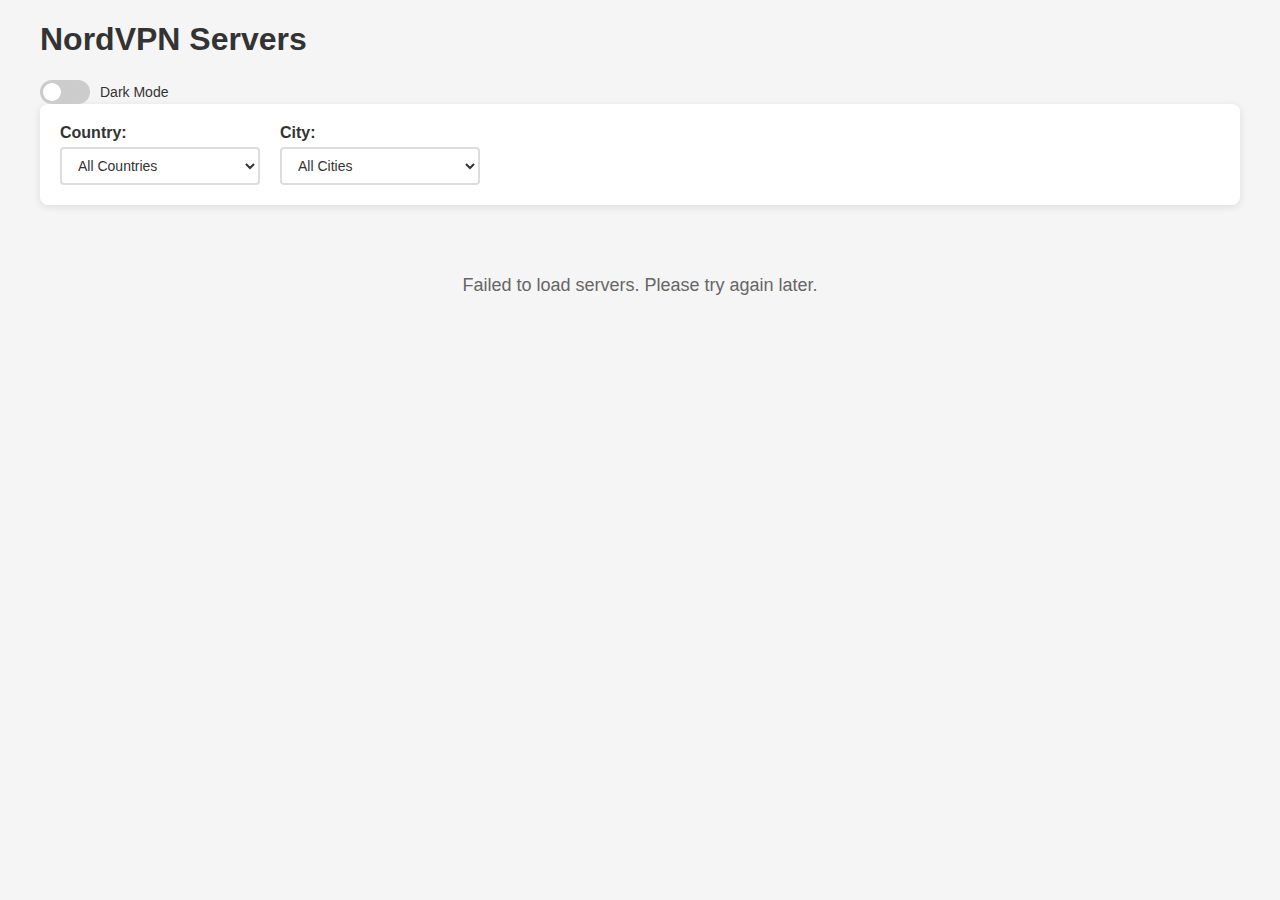
<file: index.html>
<!DOCTYPE html>
<html lang="en">

<head>
    <meta charset="UTF-8">
    <meta name="viewport" content="width=device-width, initial-scale=1.0">
    <title>NordVPN Servers</title>
    <link rel="stylesheet" href="styles.css">
</head>

<body>
    <div class="container">
        <h1>NordVPN Servers</h1>
        <div class="theme-switch-wrapper">
            <label class="theme-switch" for="theme-checkbox">
                <input type="checkbox" id="theme-checkbox" />
                <div class="slider round"></div>
            </label>
            <span class="theme-label">Dark Mode</span>
        </div>
        <div class="filters">
            <div class="filter-group">
                <label for="country-filter">Country:</label>
                <select id="country-filter">
                    <option value="">All Countries</option>
                </select>
            </div>
            <div class="filter-group">
                <label for="city-filter">City:</label>
                <select id="city-filter">
                    <option value="">All Cities</option>
                </select>
            </div>
        </div>

        <div id="results-count" class="results-count"></div>
        <div id="loading" class="loading">Loading servers...</div>
        <div id="servers-container" class="servers-grid"></div>

        <div id="pagination" class="pagination-container" style="display: none;">
            <button id="first-btn" class="pagination-btn">First</button>
            <button id="prev-btn" class="pagination-btn">Previous</button>
            <span id="page-info" class="pagination-info">Page 1 of 1</span>
            <button id="next-btn" class="pagination-btn">Next</button>
            <button id="last-btn" class="pagination-btn">Last</button>
        </div>
    </div>

    <!-- Modal -->
    <div id="serverModal" class="modal">
        <div class="modal-content">
            <div class="modal-header">
                <h2 class="modal-title">Connect to Server</h2>
                <span class="close">&times;</span>
            </div>

            <div class="modal-body">
                <div class="server-details">
                    <h3 id="modal-server-name">Server Details</h3>
                    <div id="modal-server-info"></div>
                </div>

                <div class="form-group">
                    <div style="display: flex; justify-content: space-between; align-items: center;">
                        <label for="access-token">Access Token:</label>
                        <button class="btn-clear-token" id="clear-token-btn" style="display: none;">Clear Token</button>
                    </div>
                    <input type="password" id="access-token" placeholder="Enter your NordVPN access token">
                    <div class="error-message" id="token-error">Please enter a valid access token</div>
                </div>

                <div class="success-message" id="success-message">
                    Successfully connected to server!
                </div>
            </div>

            <div class="modal-footer">
                <div class="modal-buttons">
                    <button class="btn btn-secondary" id="download-config-btn" style="display: none;">Download
                        Config</button>
                    <button class="btn btn-secondary" id="cancel-btn">Cancel</button>
                    <button class="btn btn-primary" id="connect-btn">Connect</button>
                </div>
            </div>
        </div>
    </div>

    <script src="NordVPN.js"></script>
</body>

</html>
</file>
<file: styles.css>
body {
    font-family: Arial, sans-serif;
    margin: 20px;
    background-color: #f5f5f5;
}

.container {
    max-width: 1200px;
    margin: 0 auto;
}

.filters {
    display: flex;
    gap: 20px;
    margin-bottom: 20px;
    padding: 20px;
    background: white;
    border-radius: 8px;
    box-shadow: 0 2px 8px rgba(0, 0, 0, 0.1);
    flex-wrap: wrap;
}

.filter-group {
    display: flex;
    flex-direction: column;
    min-width: 200px;
}

.filter-group label {
    font-weight: bold;
    margin-bottom: 5px;
    color: #333;
}

.filter-group select {
    padding: 8px 12px;
    border: 2px solid #ddd;
    border-radius: 4px;
    font-size: 14px;
    background-color: white;
}

.filter-group select:focus {
    outline: none;
    border-color: #4CAF50;
}

.servers-grid {
    display: grid;
    grid-template-columns: repeat(auto-fit, minmax(300px, 1fr));
    gap: 20px;
    margin-top: 20px;
}

.server-tile {
    background: white;
    border-radius: 8px;
    padding: 20px;
    box-shadow: 0 2px 8px rgba(0, 0, 0, 0.1);
    border-left: 4px solid #4CAF50;
    cursor: pointer;
    transition: all 0.3s ease;
}

.server-tile:hover {
    transform: translateY(-2px);
    box-shadow: 0 4px 16px rgba(0, 0, 0, 0.15);
    border-left-color: #45a049;
}

.server-name {
    font-size: 18px;
    font-weight: bold;
    color: #333;
    margin-bottom: 10px;
}

.server-info {
    margin: 5px 0;
    color: #666;
}

.server-status {
    display: inline-block;
    padding: 4px 8px;
    border-radius: 4px;
    font-size: 12px;
    font-weight: bold;
}

.online {
    background-color: #4CAF50;
    color: white;
}

.offline {
    background-color: #f44336;
    color: white;
}

.loading {
    text-align: center;
    margin: 50px 0;
    font-size: 18px;
    color: #666;
}

.results-count {
    margin: 10px 0;
    font-weight: bold;
    color: #333;
}

.pagination-container {
    display: flex;
    justify-content: center;
    align-items: center;
    gap: 10px;
    margin: 30px 0;
    padding: 20px;
}

.pagination-btn {
    padding: 8px 16px;
    border: 2px solid #4CAF50;
    background: white;
    color: #4CAF50;
    border-radius: 4px;
    cursor: pointer;
    font-size: 14px;
    transition: all 0.3s ease;
}

.pagination-btn:hover {
    background: #4CAF50;
    color: white;
}

.pagination-btn:disabled {
    border-color: #ddd;
    color: #999;
    cursor: not-allowed;
    background: #f5f5f5;
}

.pagination-btn:disabled:hover {
    background: #f5f5f5;
    color: #999;
}

.pagination-btn.active {
    background: #4CAF50;
    color: white;
}

.pagination-info {
    font-weight: bold;
    color: #333;
    margin: 0 15px;
}

/* Modal Styles */
.modal {
    display: none;
    position: fixed;
    z-index: 1000;
    left: 0;
    top: 0;
    width: 100%;
    height: 100%;
    background-color: rgba(0, 0, 0, 0.5);
    animation: fadeIn 0.3s ease;
}

.modal-content {
    background-color: white;
    margin: 10% auto;
    padding: 30px;
    border-radius: 8px;
    width: 90%;
    max-width: 500px;
    box-shadow: 0 8px 32px rgba(0, 0, 0, 0.3);
    animation: slideIn 0.3s ease;
}

@keyframes fadeIn {
    from {
        opacity: 0;
    }

    to {
        opacity: 1;
    }
}

@keyframes slideIn {
    from {
        transform: translateY(-50px);
        opacity: 0;
    }

    to {
        transform: translateY(0);
        opacity: 1;
    }
}

.modal-header {
    display: flex;
    justify-content: space-between;
    align-items: center;
    margin-bottom: 20px;
    padding-bottom: 15px;
    border-bottom: 2px solid #f0f0f0;
}

.modal-title {
    font-size: 24px;
    font-weight: bold;
    color: #333;
    margin: 0;
}

.close {
    color: #aaa;
    float: right;
    font-size: 28px;
    font-weight: bold;
    cursor: pointer;
    transition: color 0.3s ease;
}

.close:hover {
    color: #000;
}

.server-details {
    background: #f8f9fa;
    padding: 15px;
    border-radius: 6px;
    margin-bottom: 20px;
    max-height: 400px;
    overflow-y: auto;
}

.detail-section {
    margin-bottom: 15px;
    padding-bottom: 10px;
    border-bottom: 1px solid #e9ecef;
}

.detail-section:last-child {
    border-bottom: none;
    margin-bottom: 0;
}

.detail-section h4 {
    color: #4CAF50;
    margin: 0 0 8px 0;
    font-size: 16px;
}

.detail-item {
    margin: 4px 0;
    font-size: 14px;
}

.detail-label {
    font-weight: bold;
    color: #495057;
}

.technology-item,
.group-item {
    background: #e9ecef;
    padding: 4px 8px;
    border-radius: 3px;
    margin: 2px;
    display: inline-block;
    font-size: 12px;
}

.status-online {
    color: #28a745;
}

.status-offline {
    color: #dc3545;
}

.ip-address {
    font-family: monospace;
    background: #f1f3f4;
    padding: 2px 4px;
    border-radius: 3px;
}

.server-details h3 {
    margin-top: 0;
    color: #4CAF50;
}

.form-group {
    margin-bottom: 20px;
}

.form-group label {
    display: block;
    margin-bottom: 8px;
    font-weight: bold;
    color: #333;
}

.form-group input {
    width: 100%;
    padding: 12px;
    border: 2px solid #ddd;
    border-radius: 4px;
    font-size: 16px;
    box-sizing: border-box;
    transition: border-color 0.3s ease;
}

.form-group input:focus {
    outline: none;
    border-color: #4CAF50;
}

.modal-content {
    background-color: white;
    margin: 5% auto;
    padding: 0;
    border-radius: 8px;
    width: 90%;
    max-width: 600px;
    max-height: 90vh;
    box-shadow: 0 8px 32px rgba(0, 0, 0, 0.3);
    animation: slideIn 0.3s ease;
    display: flex;
    flex-direction: column;
}

.modal-header {
    display: flex;
    justify-content: space-between;
    align-items: center;
    padding: 20px 30px;
    border-bottom: 2px solid #f0f0f0;
    flex-shrink: 0;
}

.modal-body {
    padding: 20px 30px;
    overflow-y: auto;
    flex-grow: 1;
    max-height: calc(90vh - 200px);
}

.modal-footer {
    padding: 20px 30px;
    border-top: 1px solid #f0f0f0;
    flex-shrink: 0;
}

.server-details {
    background: #f8f9fa;
    padding: 15px;
    border-radius: 6px;
    margin-bottom: 20px;
    max-height: 300px;
    overflow-y: auto;
    border: 1px solid #e9ecef;
}

.server-details::-webkit-scrollbar {
    width: 6px;
}

.server-details::-webkit-scrollbar-track {
    background: #f1f1f1;
    border-radius: 3px;
}

.server-details::-webkit-scrollbar-thumb {
    background: #c1c1c1;
    border-radius: 3px;
}

.server-details::-webkit-scrollbar-thumb:hover {
    background: #a8a8a8;
}

.success-message {
    color: #28a745;
    font-size: 14px;
    margin-top: 10px;
    padding: 15px;
    background-color: #d4edda;
    border: 1px solid #c3e6cb;
    border-radius: 4px;
    display: none;
}

.success-message code {
    background: #e9ecef;
    padding: 2px 4px;
    border-radius: 3px;
    font-family: 'Courier New', monospace;
    font-size: 11px;
    color: #495057;
    word-break: break-all;
}

.success-message small {
    color: #155724;
    font-weight: normal;
}

.modal-buttons {
    display: flex;
    gap: 10px;
    justify-content: flex-end;
}

.btn-clear-token {
    background: none;
    border: 1px solid #dc3545;
    color: #dc3545;
    padding: 4px 8px;
    border-radius: 3px;
    cursor: pointer;
    font-size: 12px;
    transition: all 0.3s ease;
}

.btn-clear-token:hover {
    background-color: #dc3545;
    color: white;
}

.btn {
    padding: 10px 20px;
    border: none;
    border-radius: 4px;
    cursor: pointer;
    font-size: 14px;
    font-weight: bold;
    transition: all 0.3s ease;
}

.btn-primary {
    background-color: #4CAF50;
    color: white;
}

.btn-primary:hover {
    background-color: #45a049;
}

.btn-secondary {
    background-color: #6c757d;
    color: white;
}

.btn-secondary:hover {
    background-color: #5a6268;
}

.error-message {
    color: #dc3545;
    font-size: 14px;
    margin-top: 5px;
    display: none;
}

.modal-buttons {
    display: flex;
    gap: 10px;
    justify-content: flex-end;
    flex-wrap: wrap;
}

#download-config-btn {
    background-color: #17a2b8;
    color: white;
    margin-right: auto;
    /* Push to the left side */
}

#download-config-btn:hover {
    background-color: #138496;
}

.success-message {
    color: #28a745;
    font-size: 14px;
    margin-top: 10px;
    padding: 10px;
    background-color: #d4edda;
    border: 1px solid #c3e6cb;
    border-radius: 4px;
    display: none;
}

.header-controls {
    display: flex;
    justify-content: space-between;
    align-items: center;
    margin-bottom: 20px;
    flex-wrap: wrap;
    gap: 15px;
}

.theme-switch-wrapper {
    display: flex;
    align-items: center;
    gap: 10px;
}

.theme-label {
    font-size: 14px;
    font-weight: 500;
    color: var(--text-color);
}

/* Toggle Switch Styles */
.theme-switch {
    position: relative;
    display: inline-block;
    width: 50px;
    height: 24px;
}

.theme-switch input {
    opacity: 0;
    width: 0;
    height: 0;
}

.slider {
    position: absolute;
    cursor: pointer;
    top: 0;
    left: 0;
    right: 0;
    bottom: 0;
    background-color: #ccc;
    transition: .3s;
}

.slider:before {
    position: absolute;
    content: "";
    height: 18px;
    width: 18px;
    left: 3px;
    bottom: 3px;
    background-color: white;
    transition: .3s;
}

input:checked+.slider {
    background-color: #4CAF50;
}

input:checked+.slider:before {
    transform: translateX(26px);
}

.slider.round {
    border-radius: 24px;
}

.slider.round:before {
    border-radius: 50%;
}

/* CSS Variables for theming */
:root {
    --bg-color: #f5f5f5;
    --text-color: #333;
    --card-bg: white;
    --border-color: #ddd;
    --shadow: 0 2px 8px rgba(0, 0, 0, 0.1);
    --modal-bg: rgba(0, 0, 0, 0.5);
    --input-bg: white;
    --success-bg: #d4edda;
    --success-border: #c3e6cb;
    --success-text: #28a745;
    --error-text: #dc3545;
    --details-bg: #f8f9fa;
}

[data-theme="dark"] {
    --bg-color: #1a1a1a;
    --text-color: #e0e0e0;
    --card-bg: #2d2d2d;
    --border-color: #444;
    --shadow: 0 2px 8px rgba(0, 0, 0, 0.3);
    --modal-bg: rgba(0, 0, 0, 0.8);
    --input-bg: #333;
    --success-bg: #1e4d23;
    --success-border: #2d5a31;
    --success-text: #4CAF50;
    --error-text: #ff6b6b;
    --details-bg: #333;
}

/* Update existing styles to use variables */
body {
    font-family: Arial, sans-serif;
    margin: 20px;
    background-color: var(--bg-color);
    color: var(--text-color);
    transition: background-color 0.3s ease, color 0.3s ease;
}

.server-tile {
    background: var(--card-bg);
    border-radius: 8px;
    padding: 20px;
    box-shadow: var(--shadow);
    border-left: 4px solid #4CAF50;
    cursor: pointer;
    transition: all 0.3s ease;
}

.server-tile:hover {
    transform: translateY(-2px);
    box-shadow: 0 4px 16px rgba(0, 0, 0, 0.15);
    border-left-color: #45a049;
}

.filters {
    display: flex;
    gap: 20px;
    margin-bottom: 20px;
    padding: 20px;
    background: var(--card-bg);
    border-radius: 8px;
    box-shadow: var(--shadow);
    flex-wrap: wrap;
}

.filter-group select {
    padding: 8px 12px;
    border: 2px solid var(--border-color);
    border-radius: 4px;
    font-size: 14px;
    background-color: var(--input-bg);
    color: var(--text-color);
}

.modal {
    background-color: var(--modal-bg);
}

.modal-content {
    background-color: var(--card-bg);
    color: var(--text-color);
}

.server-details {
    background: var(--details-bg);
    border: 1px solid var(--border-color);
}

.form-group input {
    background-color: var(--input-bg);
    color: var(--text-color);
    border: 2px solid var(--border-color);
}

.success-message {
    background-color: var(--success-bg);
    border: 1px solid var(--success-border);
    color: var(--success-text);
}

.error-message {
    color: var(--error-text);
}

.pagination-container {
    background: var(--card-bg);
}

.ip-address {
    background: var(--details-bg);
    border: 1px solid var(--border-color);
}

/* Dark theme specific adjustments */
[data-theme="dark"] .slider {
    background-color: #555;
}

[data-theme="dark"] .slider:before {
    background-color: #222;
}

[data-theme="dark"] input:checked+.slider {
    background-color: #4CAF50;
}

[data-theme="dark"] input:checked+.slider:before {
    background-color: white;
}

[data-theme="dark"] .server-details::-webkit-scrollbar-track {
    background: #444;
}

[data-theme="dark"] .server-details::-webkit-scrollbar-thumb {
    background: #666;
}

[data-theme="dark"] .server-details::-webkit-scrollbar-thumb:hover {
    background: #777;
}
</file>
